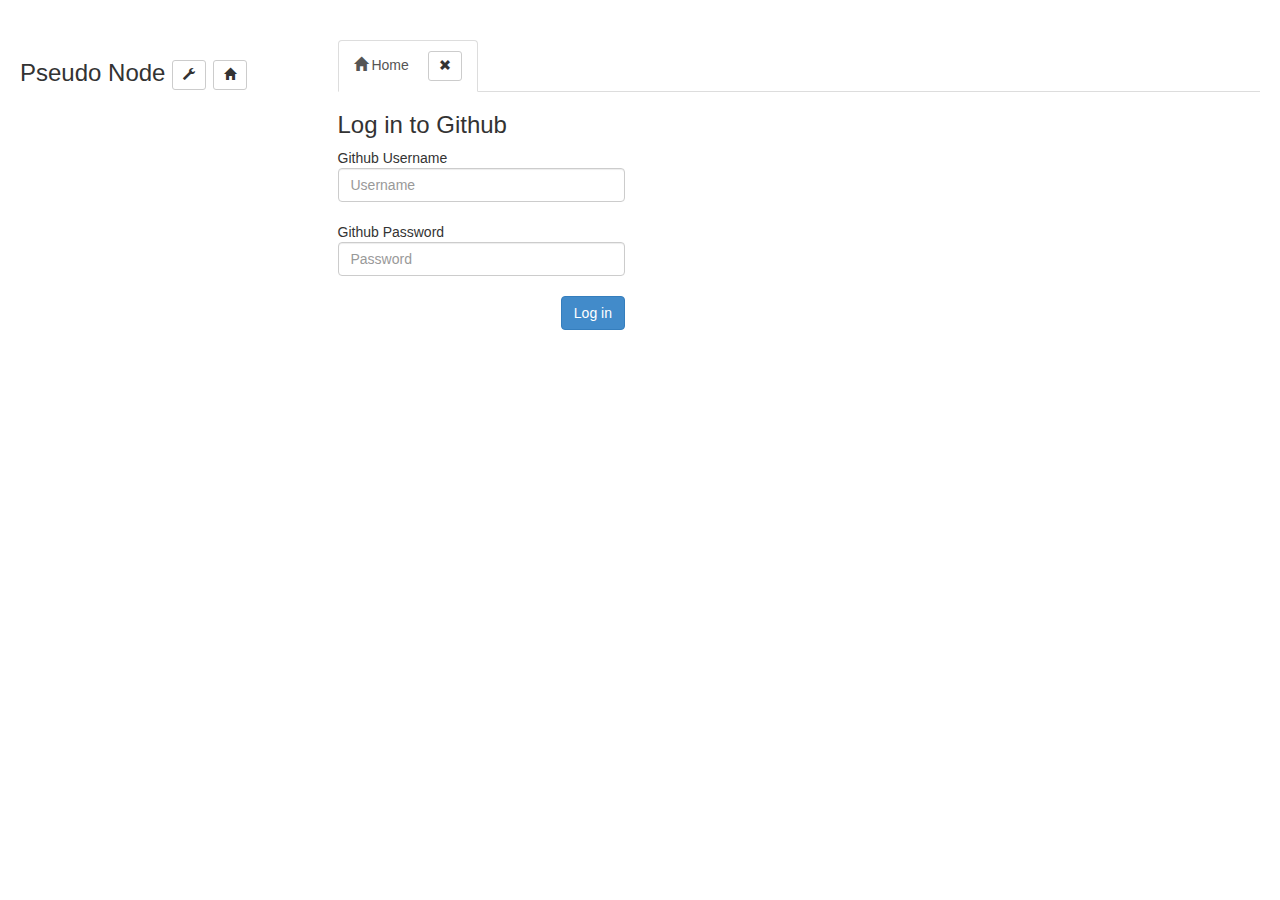
<file: public_html/index.html>
<!DOCTYPE html>
<!--
To change this license header, choose License Headers in Project Properties.
To change this template file, choose Tools | Templates
and open the template in the editor.
-->
<html>
    <head>
        
        <title>
            Pseudo Node
        </title>
        
        <meta charset="UTF-8">
        <meta name="viewport" content="width=device-width, initial-scale=1.0">
    
        <script src="js/src/Util.js"></script>
        
        <!--Libraries-->
        <script src="js/libs/knockout-3.3.0.js"></script>
        <script src="js/libs/jquery.min.js"></script>
        <script src="js/libs/twitter-bootstrap/js/bootstrap.js"></script>
        <script src = "js/libs/noeldelgado_Values.js_master_index.js"></script><!--Shading and Lightening Colors-->
        <script src ="js/libs/showdown.min.js"></script>
        <script src="js/libs/Chart.min.js"></script>
        
        <!--Dragula ;)-->
        <script src="js/libs/dragula/dragula.js"></script>
        <link href ="js/libs/dragula/dragula.min.css" rel="stylesheet">
        
        <!--Github API-->
        <script src="js/libs/underscore-min.js"></script>
        <script src ="js/libs/github.js"></script>
        
        <link href="js/libs/twitter-bootstrap/css/bootstrap.css" rel="stylesheet">
        
        <link href="nofloat.css" rel="stylesheet">
        
        <script src="js/src/WorkspaceManagement/GithubHandler.js"></script>
        <script src ="js/src/WorkspaceManagement/Workspace.js"></script>
        
        <script src="js/src/Canvas/SystemRender.js"></script>
        
        <!--View Models For KO-->
        <script src="js/src/viewmodels/HomeViewModel.js"></script>
        <script src="js/src/viewmodels/SystemViewModel.js"></script>
        <script src="js/src/viewmodels/ApplicationViewModel.js"></script>
        <script src="js/src/viewmodels/ClassViewModel.js"></script>
        <script src="js/src/viewmodels/PurposeViewModel.js"></script>
        <script src="js/src/viewmodels/ObjectMethodViewModel.js"></script>
        <script src ="js/src/viewmodels/DesignPatternTemplateViewModel.js"></script>
        <script src ="js/src/viewmodels/GitHubUserViewModel.js"></script>
        <script src ="js/src/viewmodels/CommitsGraphicViewModel.js"></script>
        
        <!--Importer and Exporter for our programs-->
        <script src ='js/src/IO/SystemImportExport.js'></script>
        <script src ='js/src/IO/ClassImportExport.js'></script>
        <script src ='js/src/IO/PurposeImportExport.js'></script>
        <script src ='js/src/IO/DesignPatternImportExport.js'></script>
        
        <!--Calculators-->
        <script src ="js/src/Calculators/CommitCalculator.js"></script>
        
        <script src="js/src/TabManager.js"></script>
        
        <link rel="stylesheet" href="style.css">
        
        <link rel="shortcut icon" href="favicon.ico">
        <link rel="icon" type="image/png" sizes="32x32" href="favicon.ico">         
        <link rel="icon" type="image/png" sizes="96x96" href="favicon.ico">         
        <link rel="icon" type="image/png" sizes="16x16" href="favicon.ico">
        
        
    </head>
    
    <body class="claro">
      
        <div id="application" style="padding: 20px 20px 20px 20px">
            
            <div class="container-fluid">
            
                <div class ="row content">

                    <nav class="col-md-3  navigation" id="SideBar">
                        <br>
                        <h3>Pseudo Node
                            <!--Settings Tab-->
                            <button type='button' class='btn btn-default btn-sm' data-bind='click: openInTabs'>
                                <span class='glyphicon glyphicon-wrench' aria-hidden='true'></span>
                            </button>
                            
                            <!--Home Button-->
                            <button type='button' class='btn btn-default btn-sm' onclick="openOurHomeTab()">
                                <span class='glyphicon glyphicon-home' aria-hidden='true'></span>
                            </button>
                            
                            <!--Save Button-->
                            <span data-bind="if: nameOfProjectLoaded().length > 0">
                                <button type='button' class='btn btn-default btn-sm' onclick="saveOurWorkspace()">
                                    <span class='glyphicon glyphicon-cloud-upload' aria-hidden='true'></span>
                                </button>
                            </span>
                                
                        </h3>
                        
                        <div style="height:100%">
                            
                            <div id="SystemsSelection"></div>

                            <div data-bind="foreach: rootSystems">
                                
                                <div class="panel panel-default">
                                    
                                    <div class="panel-heading">
                                        <h3 class="panel-title" data-bind="text: name"></h3>
                                    </div>
                                    
                                    <div class="panel-body">
                                        
                                        <button type='button' class='btn btn-default btn-xs' data-bind='click: openInTabs'>
                                            <span class='glyphicon glyphicon-eye-open' aria-hidden='true'></span> 
                                        </button>
                                        
                                        <span class='glyphicon glyphicon-file' aria-hidden='true'></span> 
                                        <span data-bind='text: allClassesCount()'></span>
                                        
                                        <span class='glyphicon glyphicon-align-left' aria-hidden='true'></span>
                                        <span data-bind='text: allSubsystemsCount()'></span>
                                        
                                        <span class='glyphicon glyphicon-star-empty' aria-hidden='true'></span>
                                        <span data-bind='text: purposes().length'></span>
                                        
                                        <h4>Description</h4>
                                        <p data-bind="text: description"></p>
                                        
                                    </div>
                                    
                                </div>
                                
                            </div>
                            
                        </div>
                            
                        
                    </nav>
                    
                    
                    <div class="col-md-9 content">
                        <br>
                        <div id="TabedContent">
                            
                            <ul class="nav nav-tabs" data-tabs="tabs" id="EditTabs">

                            </ul>

                            <div class="tab-content" id="EditTabsContent">

                            </div>
                               
                        </div>
                            
                    </div>
                
                </div>

            </div>
                
        </div>
      
        <script>
            
            jQuery(document).ready(function ($) {
                $('#tabs').tab();
            });


            //Declare all needed variables for building everything else
            var homeViewModel = new HomeViewModel();
            var applicationsViewModel = new ApplicationViewModel();
            var commitsOverview = new CommitsGraphicViewModel();
            var workspace = new Workspace(homeViewModel, applicationsViewModel, commitsOverview);

            function canvasUpdate(){    

                for(var i = 0; i < applicationsViewModel.rootSystems().length; i ++){
                    renderSystems(applicationsViewModel.rootSystems()[i]);
                }

                //systemCanvas.renderSystem();
                window.requestAnimationFrame(canvasUpdate);
                
            }


            function renderSystems(rootSystem){

                rootSystem.systemRenderer.renderSystem();

                for(var i = 0; i < rootSystem.subSystems().length; i ++){
                    renderSystems(rootSystem.subSystems()[i]);
                }

            }


            function saveOurWorkspace(){
                
                confirmAction("Are you ready to commit settings to your repository?  All settings will be stored in psuedonode.json under the root.", function(){
                    workspace.saveToJSON();
                });

            }

            function openOurHomeTab(){
               homeViewModel.openInTabs();
            }

            openOurHomeTab();

            window.requestAnimationFrame(canvasUpdate);

            ko.applyBindings(applicationsViewModel,document.getElementById("SideBar"));
            
        </script>
    </body>
    
    
    <!--  confirmAction modal  -->
    <body>
        
        <!-- Modal -->
        <div class="modal fade" id="confirm-action" role="dialog">
            <div class="modal-dialog">
                
                <!-- Modal content-->
                <div class="modal-content">
                    <div class="modal-header" style="padding:15px 30px;">
                        <button type="button" class="close" data-dismiss="modal">&times;</button>
                        <h4><span class="modal-title"></span>Confirm Action</h4>
                    </div>
                    <div class="modal-body" style="padding:50px 20px 2px;">
                        <p><strong><span id="custom-Action-Message"></span></strong><br/><br/><br/><div align="right">Are you sure you want to perform this action?</div>
                        </p>
                    </div>
                    <div class="modal-footer">
                        <button type="button" class="btn btn-default" data-dismiss="modal">Cancel Action</button>
                        <a class="btn btn-warning btn-ok" onclick="confirmActionCallback()" data-dismiss="modal">Perform Action</a>
                    </div>
                </div>
                
            </div>
        </div>
        
    </body>


</html>
</file>
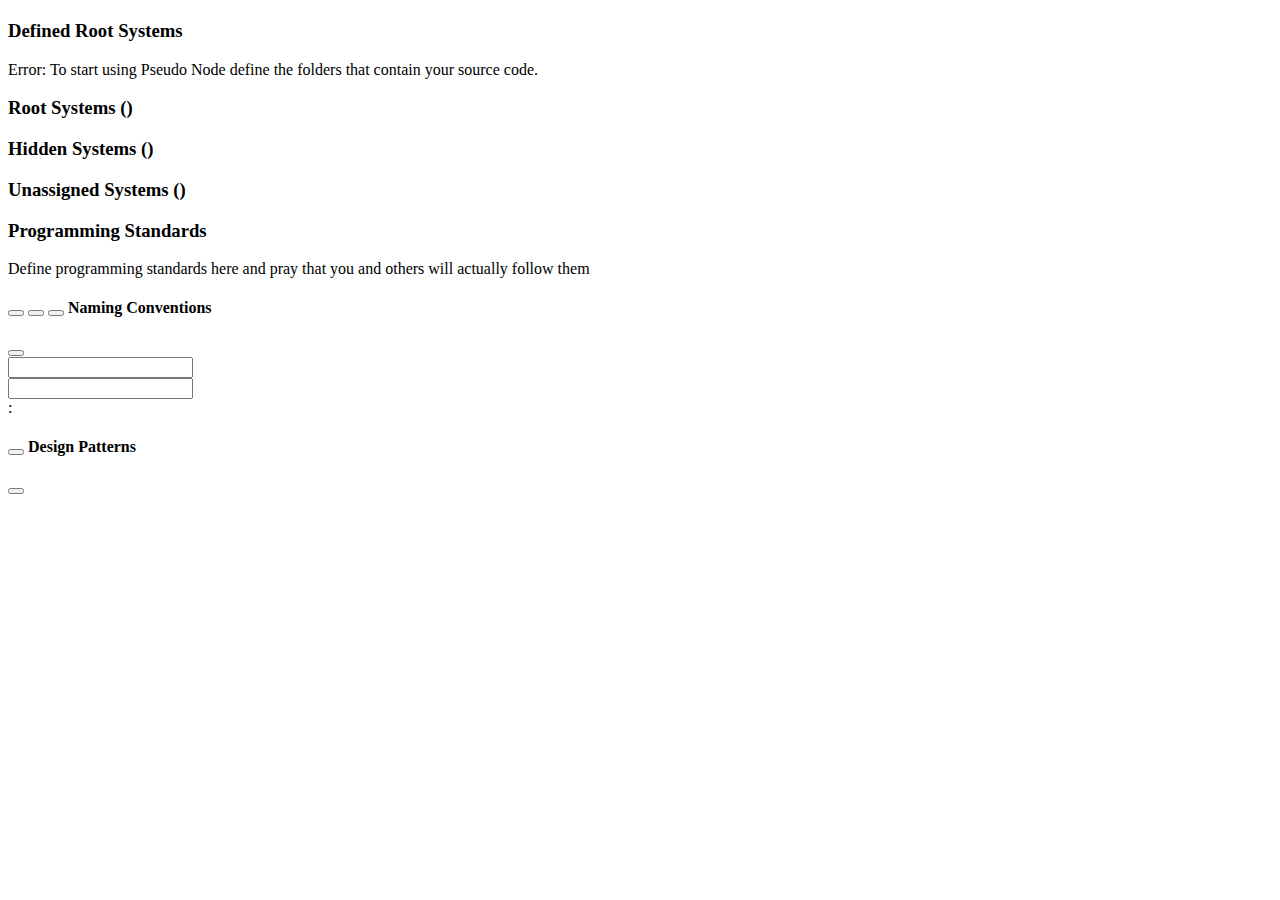
<file: public_html/components/application_settings.html>
<!DOCTYPE html>
<!--
To change this license header, choose License Headers in Project Properties.
To change this template file, choose Tools | Templates
and open the template in the editor.
-->

<div class="container-fluid">
    <h2 data-bind="text:nameOfProjectLoaded"></h2>
    <div class="row">
        
        <div class='col-sm-12 col-md-8'>
            
            <h3>
                Defined Root Systems
            </h3>
            
            
            
            <div data-bind="if: rootSystems().length == 0">
                <div class="alert alert-danger" role="alert">
                    <span class="glyphicon glyphicon-exclamation-sign" aria-hidden="true"></span>
                    <span class="sr-only">Error:</span>
                    To start using Pseudo Node define the folders that contain your source code.
                </div>
            </div>
            
            <div class='row' >
                <div class='col-md-6'>
                    <div class="panel panel-primary">
                        <div class="panel-heading">
                            <h3 class="panel-title">Root Systems (<span data-bind="text: directoriesAsRoot().length"></span>)</h3>
                        </div>
                        <div class="panel-body" id="acceptedSystems" data-bind="foreach: directoriesAsRoot">
                            <div data-bind="text: $data" class="well well-sm"></div>
                        </div>
                    </div>
                    
                    <div class="panel panel-danger">
                        <div class="panel-heading">
                            <h3 class="panel-title">Hidden Systems (<span data-bind="text: directoriesHidden().length"></span>)</h3>
                        </div>
                        <div class="panel-body" id="hiddenSystems" data-bind="foreach: directoriesHidden">
                            <div data-bind="text: $data" class="well well-sm"></div>
                        </div>
                    </div>
                    
                </div>
                
                <div class='col-md-6'>
                    <div class="panel panel-default">
                        <div class="panel-heading">
                            <h3 class="panel-title">Unassigned Systems (<span data-bind="text: directoriesUnassigned().length"></span>)</h3>
                        </div>
                        <div class="panel-body" id="unacceptedSystems" data-bind="foreach: directoriesUnassigned">
                            <div data-bind="text: $data" class="well well-sm"></div>
                        </div>
                    </div>
                </div>
            </div>
           
            <script>
                dragula([document.getElementById('acceptedSystems'), 
                    document.getElementById('unacceptedSystems'),
                    document.getElementById('hiddenSystems')
                ]).on('drop', function (el, container, source) {
                    //console.log(el.innerHTML, container.id, source.id);
                    applicationsViewModel.swapSystemDirectoryLocations(el.innerHTML, container.id, source.id);
                    el.remove();
                });
            </script>
            
        </div>
        
        <div class='col-xs-12 col-sm-6 col-md-4'>
            
            <h3>Programming Standards</h3>
            Define programming standards here and pray that you and others will actually follow them

            <h4>
                <span data-bind="if: editingNamingConventions">
                    <button type='button' class='btn btn-default btn-sm' data-bind="click: toggleEditingNamingConventions">
                        <span class='glyphicon glyphicon-check' aria-hidden='true'></span>
                    </button>
                    <button type='button' class='btn btn-default btn-sm' data-bind='click: addNewNamingConvention'>
                        <span class='glyphicon glyphicon-plus-sign' aria-hidden='true'></span>
                    </button>
                </span>
                <span data-bind="if: !editingNamingConventions()">
                    <button type='button' class='btn btn-default btn-sm' data-bind="click: toggleEditingNamingConventions">
                        <span class='glyphicon glyphicon-pencil' aria-hidden='true'></span>
                    </button>
                </span>
                Naming Conventions
            </h4>
            
            <div data-bind="if: editingNamingConventions">
                <div data-bind='foreach: namingConventions'>
                    
                    <div class='row'>
                        <div class='col-xs-2' style='padding-right:0px'>
                            <button  type='button' class='btn btn-default btn-sm' data-bind="click: $parent.removeNamingConvention">
                                <span class='glyphicon glyphicon-remove-sign' aria-hidden='true'></span>
                            </button>
                        </div>
                        <div class="col-xs-5" style='padding-right:0px; padding-left:0px'>
                            <input type="text" class="form-control" data-bind="value: property">
                        </div>
                        <div class="col-xs-5" style='padding-left:0px'>
                            <input type="text" class="form-control" data-bind="value: value">
                        </div>
                    </div>
                    
                </div>
            </div>
            
            <div  data-bind="if: !editingNamingConventions()">
                
                <div data-bind='foreach: namingConventions'>
                    <b data-bind="text: property"></b>: <span data-bind="text: value"></span><br>
                </div>
                
            </div>
            
            
            
            <h4>
                <button type='button' class='btn btn-default btn-sm' data-bind='click: createNewDesignPattern'>
                    <span class='glyphicon glyphicon-plus-sign' aria-hidden='true'></span>
                </button>
                Design Patterns
            </h4>

            <div data-bind='foreach: defaultDesignPatterns'>
                
                <button type='button' class='btn btn-default btn-xs' data-bind='click: openInTabs'>
                    <span class='glyphicon glyphicon-eye-open' aria-hidden='true'></span> 
                </button>
                
                <span data-bind='text: name'></span><br>
                
            </div>
            
        </div>
        
    </div>
    
</div>
</file>
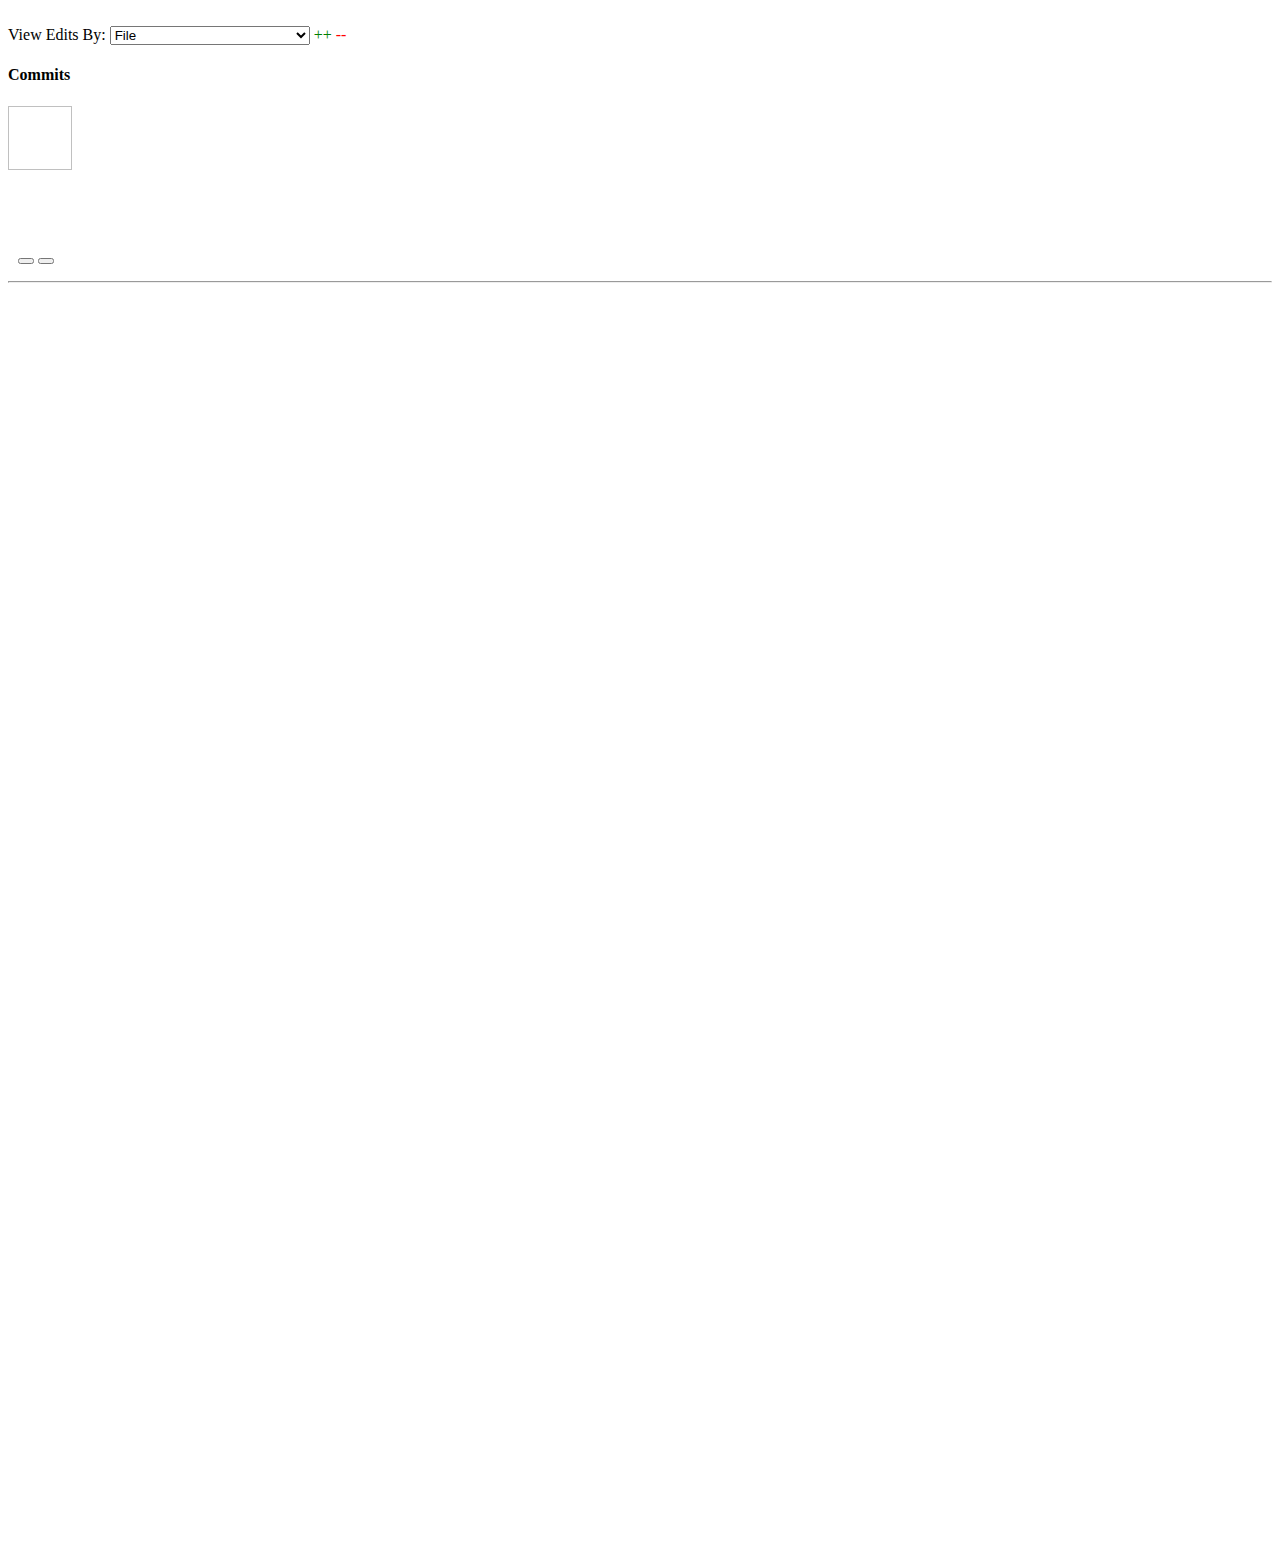
<file: public_html/components/commit_stats.html>
<!DOCTYPE html>
<!--
To change this license header, choose License Headers in Project Properties.
To change this template file, choose Tools | Templates
and open the template in the editor.
-->

<div class="container-fluid">
    <br/>
    <div class="form-inline">
        <label>View Edits By:</label>  
        <select class="form-control" data-bind="value: chartSort" style="width:15em">
            <option>File</option>
            <option>Purpose</option>
        </select>
        
        <span class="dividerSpace" />
        <label style="color: green">++ <span data-bind="text: currentCommitAdditions"/></label>
        
        <span class="dividerSpace" />
        <label style="color: red">-- <span data-bind="text: currentCommitDeletions"/></label>
        
    </div>
    
    
    <div class="row">
        
        <div class="col-md-3 col-sm-6 col-xs-12">
            
            <h4>Commits</h4>
            
            <div data-bind="foreach: commits" style='overflow:auto; height: 650px;'>
                        
                <div class="media" >
                    <div class="media-left">
                        <a data-bind="attr: { href: profileUrl }" target="_blank">
                            <img class="media-object pull-left img-thumbnail" data-bind="attr: { src: profilePicURL }" style="width:64px; height:64px;">
                        </a>
                    </div>

                    <div class="media-body">

                        <h4 style="margin-left: 10px">
                            <span data-bind="text: authorLogin" /> 
                            <small data-bind="text: new Date(date)"></small>
                        </h4> <br />

                    </div>
                    <br />
                    <p style="margin-left: 10px" data-bind="text: message" />

                    <a data-bind="attr: { href: commitHTMLLink }" target="_blank">
                        <button type="button" class="btn btn-default btn-sm">
                            <span class="glyphicon glyphicon-link" aria-hidden="true"></span>
                        </button>
                    </a>
                    <button type="button" class="btn btn-default btn-sm" data-bind="click: $parent.loadCommit">
                        <span class="glyphicon glyphicon-arrow-right" aria-hidden="true"></span>
                    </button>
                    <hr>
                </div>

            </div>
        </div>
        
        <div class="col-md-6">
            
            <canvas id="purposesChart" width="800" height="800"></canvas>
        
            <script>
//                var data = {
//                    labels: ["Eating", "Drinking", "Sleeping", "Designing", "Coding", "Cycling", "Running"],
//                    datasets: [
//                        {
//                            label: "My First dataset",
//                            fillColor: "rgba(220,220,220,0.2)",
//                            strokeColor: "rgba(220,220,220,1)",
//                            pointColor: "rgba(220,220,220,1)",
//                            pointStrokeColor: "#fff",
//                            pointHighlightFill: "#fff",
//                            pointHighlightStroke: "rgba(220,220,220,1)",
//                            data: [65, 59, 90, 81, 56, 55, 40]
//                        },
//                        {
//                            label: "My Second dataset",
//                            fillColor: "rgba(151,187,205,0.2)",
//                            strokeColor: "rgba(151,187,205,1)",
//                            pointColor: "rgba(151,187,205,1)",
//                            pointStrokeColor: "#fff",
//                            pointHighlightFill: "#fff",
//                            pointHighlightStroke: "rgba(151,187,205,1)",
//                            data: [28, 48, 40, 19, 96, 27, 100]
//                        }
//                    ]
//                };
                
                // Get the context of the canvas element we want to select
                //var ctx = document.getElementById("purposesChart").getContext("2d");
                //var myRadarChart = new Chart(ctx).Radar(data);
            </script>
            
        </div>
        
        
    </div>
    
    
</div>
</file>
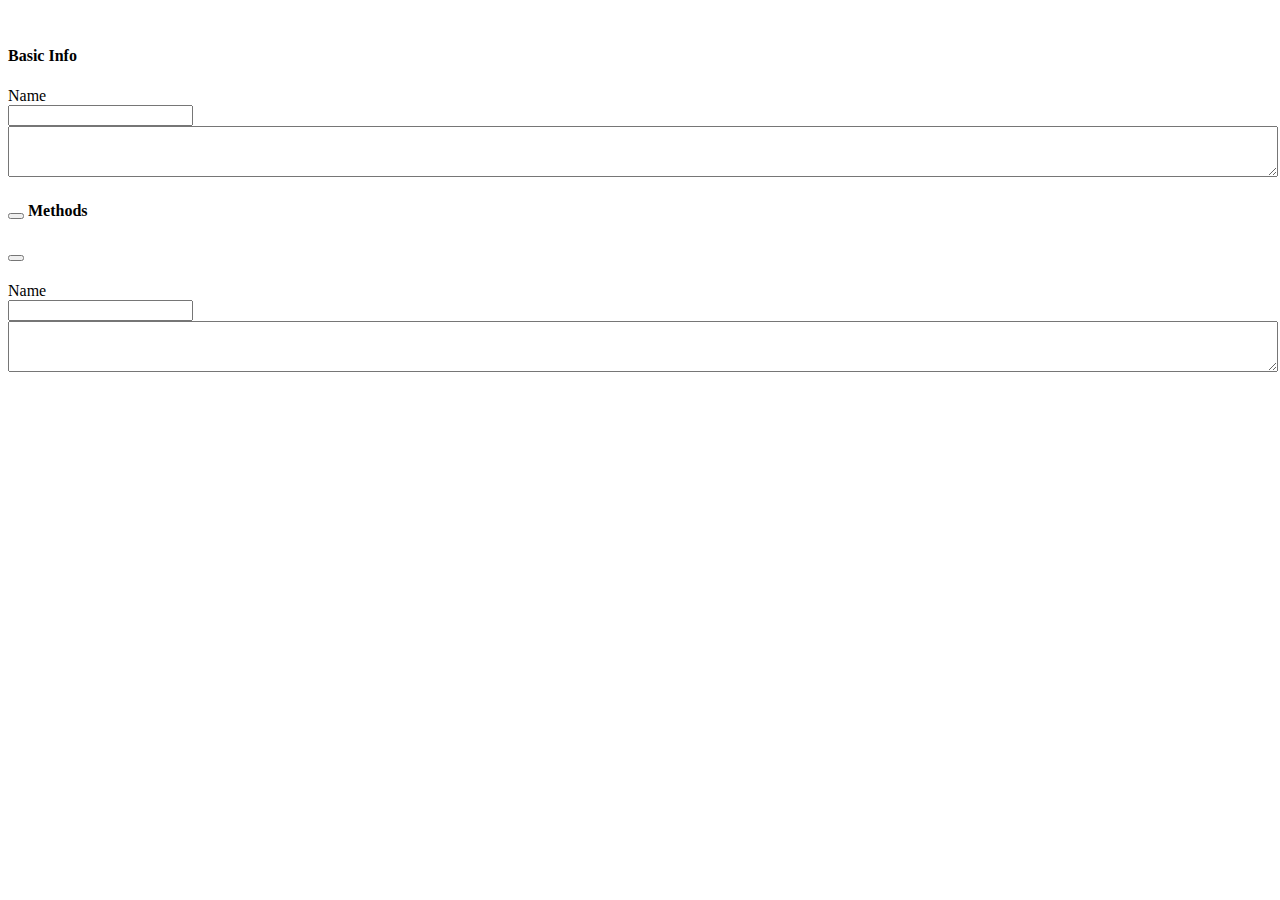
<file: public_html/components/design_pattern_edit.html>
<!DOCTYPE html>
<!--
To change this license header, choose License Headers in Project Properties.
To change this template file, choose Tools | Templates
and open the template in the editor.
-->

<div>
    <br>
    <div class='container-fluid'>
        <div class='row'>

            <div class='col-xs-12 col-sm-6 col-md-4'>
                <h4>Basic Info</h4>

                <div class="input-group">
                    <div class="input-group-addon">Name</div>
                    <input type='text' class='form-control' data-bind='value: name'>
                </div>
                <textarea class='form-control' style='width:100%;' rows='3' data-bind='value: description' placeholder='Description'>
                </textarea><br>

            </div>

            <div class='col-md-8 col-sm-12' >
                
                <h4>
                    <button type='button' class='btn btn-default btn-sm' data-bind='click: addNewMethod'>
                        <span class='glyphicon glyphicon-plus-sign' aria-hidden='true'></span>
                    </button>
                    Methods
                </h4>
                
                <div class='row'>
                    
                    <div data-bind="foreach: methodsThatComeWithPattern">
                        
                        <div class="col-md-4 col-sm-6 col-xs-12">
                        
                            <div class="panel panel-default">

                                <div class="panel-heading">
                                    <h3 class="panel-title" >
                                        
                                        <button type='button' class='btn btn-default btn-sm' data-bind='click: $parent.removeMethod'>
                                            <span class='glyphicon glyphicon-minus-sign' aria-hidden='true'></span>
                                        </button>
                                        
                                        <span data-bind="text:name"></span>
                                    </h3>
                                </div>

                                <div class="panel-body">
                                    <div class="input-group">
                                        <div class="input-group-addon">Name</div>
                                        <input type='text' class='form-control' data-bind='value: name'>
                                    </div>
                                    <textarea class='form-control' style='width:100%;' rows='3' data-bind='value: description' placeholder='Description'>
                                    </textarea><br>
                                </div>

                            </div>
                            
                        </div>
                    </div>
                
                </div>
                
            </div>

        </div>
    </div>
</div>
</file>
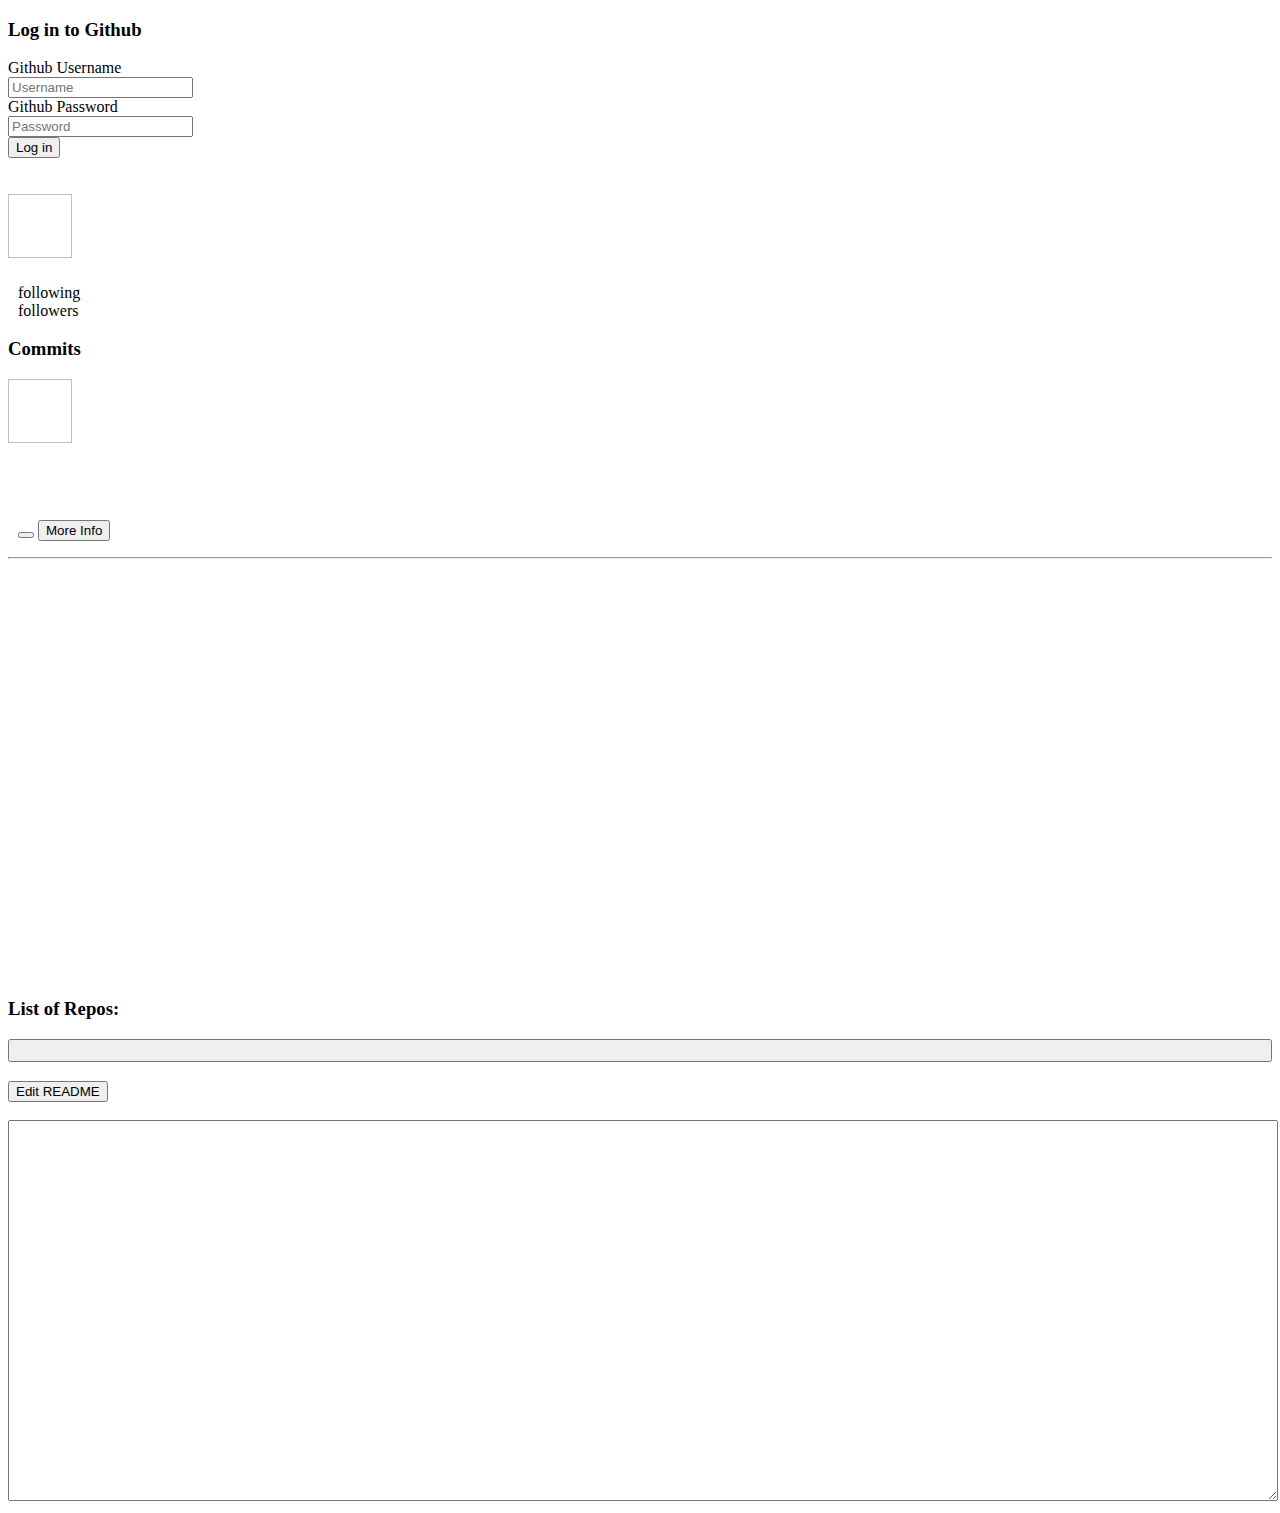
<file: public_html/components/home_tab.html>
<!DOCTYPE html>
<!--
To change this license header, choose License Headers in Project Properties.
To change this template file, choose Tools | Templates
and open the template in the editor.
-->


<div class="container-fluid">
    
    <div class="row">
            
        <div data-bind="visible: !loggedIn()">
            
            <div class='col-xs-12 col-sm-6 col-md-4'>
                
                <h3>Log in to Github</h3>

                <script>

                    // Disables page submission (and the accompanying page reload) when the specified form is submitted.
                    $('#githubLogInForm').submit(false);

                </script>

                <form id="githubLogInForm" method="post">

                    Github Username<br>

                    <input type="text" class="form-control" id="githubUserName" name="firstname" placeholder="Username">
                    <br>

                    Github Password<br>

                    <input type="password" class="form-control" id="githubPassword" name="lastname" placeholder="Password">
                    <br>

                    <button class="btn btn-primary pull-right" onclick="signIntoGithub()">Log in</button>
                    <br><br>

                </form>
                
            </div>
            
        </div>
            
        
        
        <div data-bind="visible: loggedIn()">
               
            <div class='col-xs-12 col-sm-6 col-md-4'>
                
                <br />
                
                <div class="media" data-bind="with: basicGithubUserInfo">
                    <div class="media-left">
                        <a data-bind="attr: { href: profileUrl }" target="_blank">
                            <img class="media-object pull-left img-thumbnail" data-bind="attr: { src: profilePicURL }" style="width:64px; height:64px;">
                        </a>
                    </div>
                    
                    <div class="media-body">
                        <h4 class="media-heading" data-bind="text: displayName" style="margin-left: 10px"></h4>
                        <p style="margin-left: 10px">
                            <span data-bind="text: following"/> following <br />
                            <span data-bind="text: followers"/> followers
                        </p>
                    </div>
                </div>
                
                <div data-bind="if: applicationsViewModel.nameOfProjectLoaded().length != 0 ">
                    <!--<h3 data-bind="text: applicationsViewModel.nameOfProjectLoaded" />-->
                    <h3>Commits</h3>
                    <div data-bind="foreach: repoCommits" style='overflow:auto; height: 600px;'>
                        
                        <div class="media" >
                            <div class="media-left">
                                <a data-bind="if:profileUrl, attr: { href: profileUrl }" target="_blank">
                                    <img class="media-object pull-left img-thumbnail" data-bind="attr: { src: profilePicURL }" style="width:64px; height:64px;">
                                </a>
                            </div>

                            <div class="media-body">
                                
                                <h4 style="margin-left: 10px">
                                    <span data-bind="text: authorLogin" /> 
                                    <small data-bind="text: new Date(date)"></small>
                                </h4> <br />

                            </div>
                            <br />
                            <p style="margin-left: 10px" data-bind="text: message" />
                            
                            <a data-bind="attr: { href: commitHTMLLink }" target="_blank">
                                <button type="button" class="btn btn-default btn-sm">
                                    <span class="glyphicon glyphicon-link" aria-hidden="true"></span>
                                </button>
                            </a>
                            
                            <button class="btn btn-default btn-sm" onclick="commitsOverview.openInTabs()"> More Info </button>
                            
                            <hr>
                        </div>
                        
                    </div>
                    
                </div>
                
            </div>
            
                
            <div data-bind="if: applicationsViewModel.nameOfProjectLoaded().length == 0 ">

                
                <h3>List of Repos:</h3>

                <div data-bind='foreach: usersRepos'>
                    <div class='col-xs-12 col-sm-6 col-md-4'>

<!--                        <h4><button type='button' class='btn btn-default btn-xs' data-bind='click: $parent.loadRepo'>
                            <span class='glyphicon glyphicon-import' aria-hidden='true'></span> </button><span data-bind='text: name'></span></h4>
                        <p data-bind='text: description'></p>-->

                        <button type='button' class='btn btn-default btn-xs' data-bind='click: $parent.loadRepo' style="width:100%; white-space: normal">
                            <h4>
                                <span data-bind='text: name'></span>
                            </h4>
                            
                            <p data-bind='text: description'></p>
                        </button>

                    </div>
                </div>

            </div>

            
        </div>
        
        <div class='col-xs-12 col-sm-6 col-md-8'>
            
            <br />
            <div data-bind="if: canEditReadMe">
                <button type="button" class='btn btn-default btn-sm' data-bind="click: toggleEditingReadMe">Edit README</button>
            </div>
            
            <div data-bind="if: !currentelyEditingReadme()" style='width:100%;'>
                <span data-bind="html: readMeHTML"></span>
            </div>
            
            <div data-bind="if: currentelyEditingReadme()">
                <br />
                <textarea class='form-control' style='width:100%;' rows='25' data-bind="value: repoReadMeRaw"></textarea>
            </div>
            
        </div>

        
    </div>
    
</div>
    

<script>
    
    
    function signIntoGithub(){
        
        var username = document.getElementById("githubUserName").value;
        var password = document.getElementById("githubPassword").value;
        
        workspace.logInToGitHub(username, password);
        
    }
    
</script>
</file>
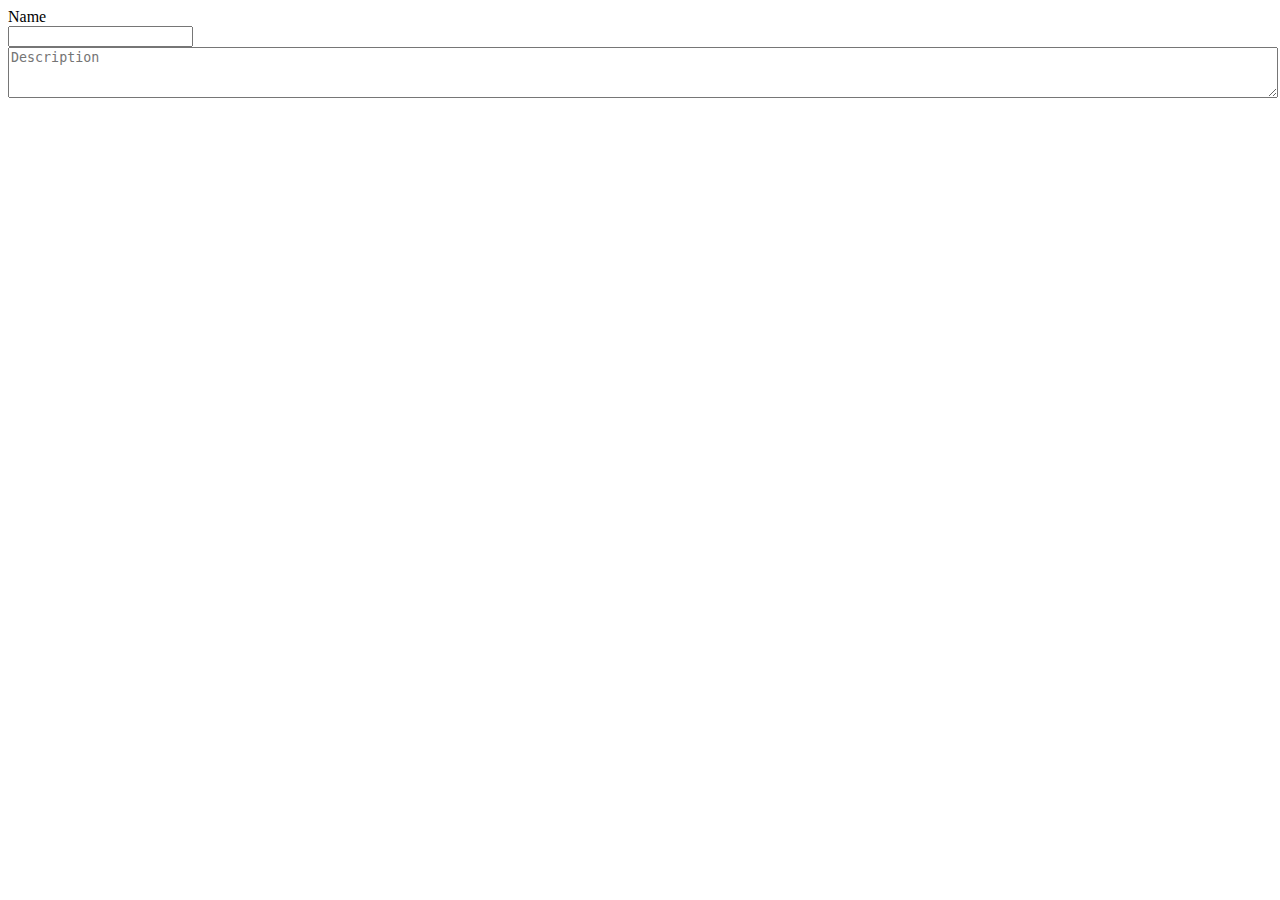
<file: public_html/components/name_and_description.html>
<!DOCTYPE html>
<!--
To change this license header, choose License Headers in Project Properties.
To change this template file, choose Tools | Templates
and open the template in the editor.
-->

<div class="input-group">
    <div class="input-group-addon">Name</div>
    <input type='text' class='form-control' data-bind='value: name'>
</div>
<textarea class='form-control' style='width:100%;' rows='3' data-bind='value: description' placeholder='Description'>
</textarea><br>
</file>
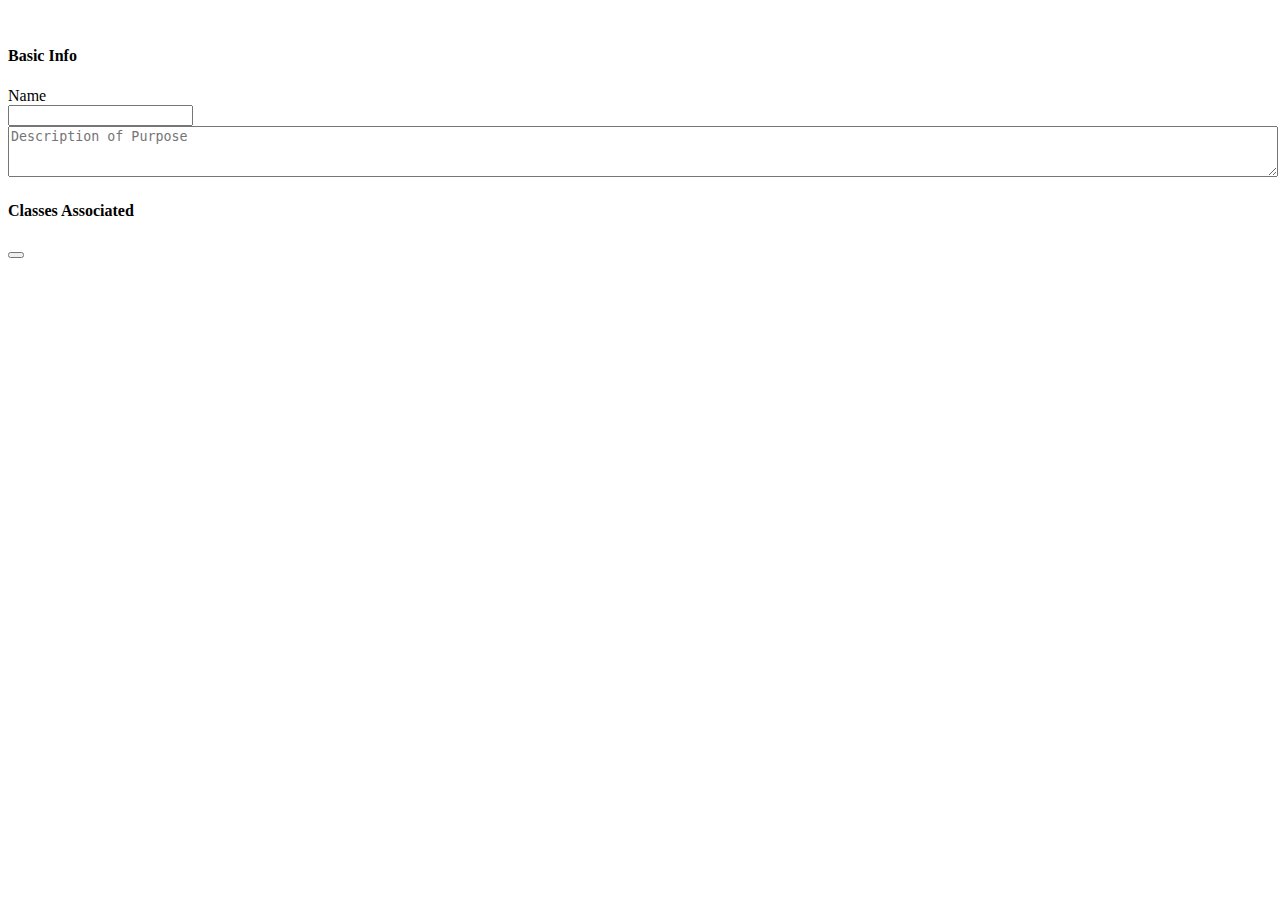
<file: public_html/components/purpose_edit.html>
<!DOCTYPE html>
<!--
To change this license header, choose License Headers in Project Properties.
To change this template file, choose Tools | Templates
and open the template in the editor.
-->

<br />
<div class="container-fluid">
    <div class = "row">
        
        <div class='col-md-4'>
            <h4>Basic Info</h4>
            <div class="input-group">
                <div class="input-group-addon">Name</div>
                <input type='text' class='form-control' data-bind='value: name'>
            </div>
            <textarea class='form-control' style='width:100%;' rows='3' data-bind='value: description' placeholder='Description of Purpose'></textarea><br>
        
            <h4>Classes Associated</h4>
            <div data-bind='foreach: classesAssociated'>
                <button type='button' class='btn btn-default btn-xs' data-bind='click: openInTabs'>
                    <span class='glyphicon glyphicon-eye-open' aria-hidden='true'></span> 
                </button>
                <span data-bind='text: name()'></span><br>
            </div>
            
        </div>
        
    </div>
</div>
</file>
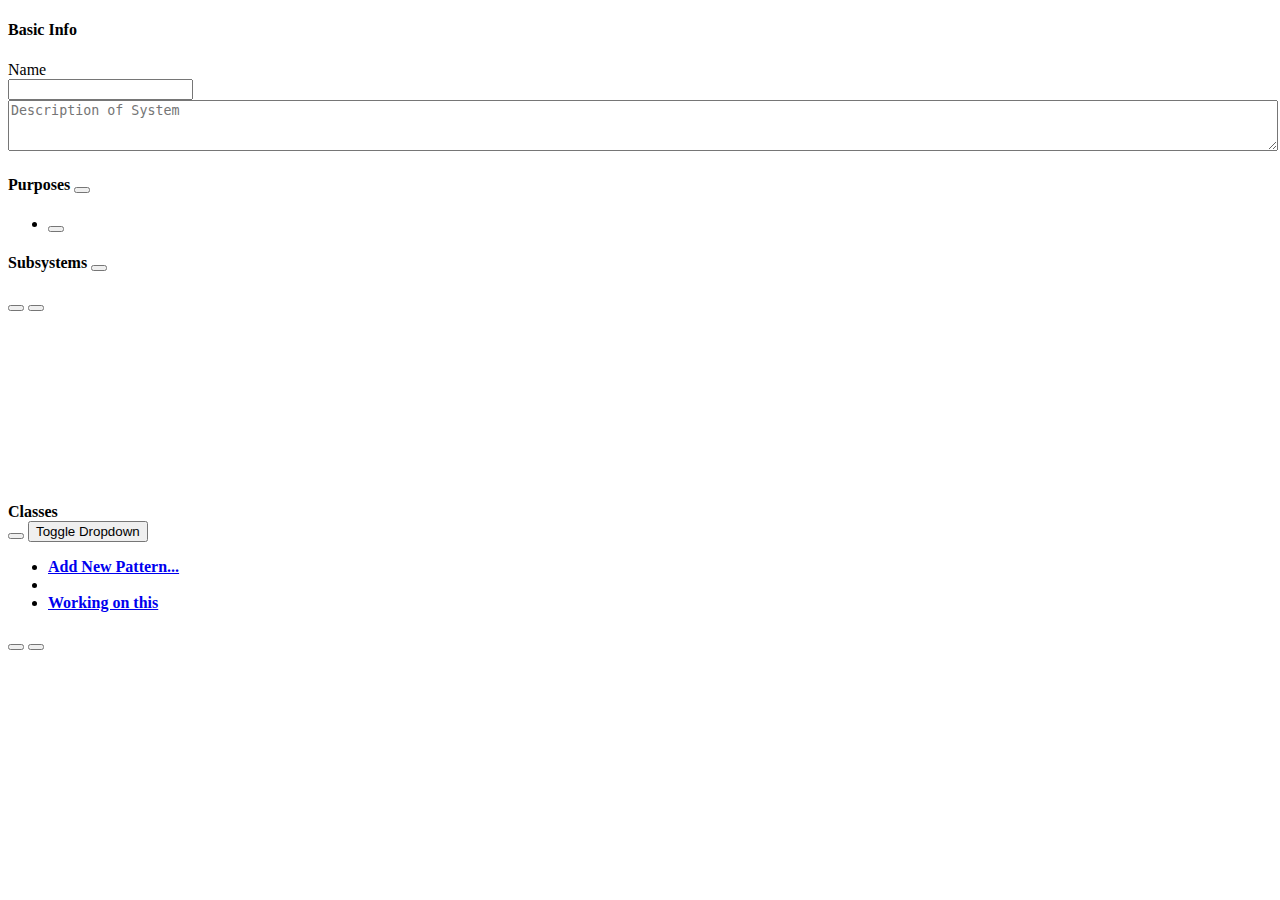
<file: public_html/components/system_edit.html>
<!DOCTYPE html>
<!--
To change this license header, choose License Headers in Project Properties.
To change this template file, choose Tools | Templates
and open the template in the editor.
-->

<div class="container-fluid">

    <div class="row">
        
        <div class='col-md-4'>
        
            <h4>Basic Info</h4>

            <div class="input-group">

                <div class="input-group-addon">Name</div>
                <input type='text' class='form-control' data-bind='value: name'>

            </div>

            <textarea class='form-control' style='width:100%;' rows='3' data-bind='value: description' placeholder='Description of System'></textarea>
            <br>
        
        </div>
        
        <div class='col-md-5'>

            <h4> 
                Purposes
                <button type='button' class='btn btn-default' data-bind='click: addNewPurpose'>
                    <span class='glyphicon glyphicon-plus-sign' aria-hidden='true'></span>
                </button>
            </h4>
            
            <ul data-bind='foreach: purposes'>
                <li>
                    
                    <button type='button' class='btn btn-default btn-xs' data-bind='click: openInTabs'>
                        <span class='glyphicon glyphicon-eye-open' aria-hidden='true'></span> 
                    </button>
                    
                    <span data-bind='text: name'></span>
               
                </li>
            </ul>
            
        </div>
        
        <div class='col-md-3'>
            
            <h4>
                Subsystems
                <button type='button' class='btn btn-default' data-bind='click: addNewSubsystem'>
                    <span class='glyphicon glyphicon-plus-sign' aria-hidden='true'></span>
                </button>
            </h4>
            
            <dl data-bind='foreach: subSystems'>
                <dt>
                    
                    <button type='button' class='btn btn-default btn-xs' data-bind='click: removeSelfFromSystem'>
                        <span class='glyphicon glyphicon-remove' aria-hidden='true'></span>
                    </button>
                    
                    <button type='button' class='btn btn-default btn-xs' data-bind='click: openInTabs'>
                        <span class='glyphicon glyphicon-eye-open' aria-hidden='true'></span> 
                    </button>
                    
                    <span data-bind='text: name(), click: openInTabs'></span>
                
                </dt>
                
                <dd data-bind='text: description()'></dd>
                
            </dl>
            
        </div>
        
    </div>
    
    <div class="row">
        <div class='col-xs-12 col-md-9' style='position:relative'>
            <canvas id="NodeCanvas"></canvas>
        </div>
        
        <div class='col-xs-12 col-md-3'>
            
            <h4>Classes
            
                <div class='btn-group'>

                    <button type='button' class='btn btn-default' aria-expanded='false' data-bind="click: addNewClass">
                        <span class='glyphicon glyphicon-plus-sign' aria-hidden='true'></span>
                    </button>

                    <button type='button' class='btn btn-default dropdown-toggle' data-toggle='dropdown' aria-expanded='false'>
                        <span class='caret'></span>
                        <span class='sr-only'>Toggle Dropdown</span>
                    </button>

                    <ul class='dropdown-menu' role='menu'>

                        <li><a href='#' data-bind="click: application().createNewDesignPattern">Add New Pattern...</a></li>
                        <li class='divider'></li>

                        <span data-bind='foreach: application().defaultDesignPatterns'>
                            <li><a href='#'>Working on this</a></li>
                        </span>

                    </ul>

                </div>   
                
            </h4>
            
            <dl data-bind='foreach: classesAssociated'>
                <dt>
                    <button type='button' class='btn btn-default btn-xs' data-bind='click: removeSelfFromSystem'>
                        <span class='glyphicon glyphicon-remove' aria-hidden='true'></span>
                    </button>
                    
                    <button type='button' class='btn btn-default btn-xs' data-bind='click: openInTabs'>
                        <span class='glyphicon glyphicon-eye-open' aria-hidden='true'></span> 
                    </button>
                    <span data-bind='text: name'></span>
                </dt>
                <dd data-bind='text: description'></dd>
            </dl>
            
        </div>
        
    </div>

</div>
</file>
<file: public_html/nofloat.css>
/*
To change this license header, choose License Headers in Project Properties.
To change this template file, choose Tools | Templates
and open the template in the editor.
*/
/* 
    Created on : Jul 11, 2015, 2:56:49 AM
    Author     : Eli
*/

/*http://stackoverflow.com/questions/19089384/twitter-bootstrap-3-two-columns-full-height*/

/*.content {
    overflow: hidden;
}

.navigation {
    padding-bottom: 100%;
    margin-bottom: -100%;
}

.header {
    background: green;
}
.navigation {
    background: pink;
}
.content {
    background: yellow;
}*/
</file>
<file: public_html/style.css>
/*
To change this license header, choose License Headers in Project Properties.
To change this template file, choose Tools | Templates
and open the template in the editor.
*/
/* 
    Created on : Jun 12, 2015, 11:31:28 PM
    Author     : Eli
*/

#NodeCanvas {
    background-color: #311440;
    /* width: 100%; */
    /* height: 100%; */
}
#EditWindow{
    width: 73%;
    height: 88%;
    left: 23%;
    top: 0%;
    margin: 1cm 1cm 1cm 1cm;
    position: absolute;
}

#TabedContent{
    width: 100%;
}

/*http://stackoverflow.com/questions/3148415/how-to-make-a-vertical-line-in-html*/
.verticalLine {
    padding: 3px;
    /*border-right: thin solid #000000;*/
}

.dividerSpace{
    width:15px;
    height:auto;
    display:inline-block;
}
</file>
<file: public_html/js/libs/dragula/dragula.min.css>
.gu-mirror{position:fixed!important;margin:0!important;z-index:9999!important}.gu-hide{display:none!important}.gu-unselectable{-webkit-user-select:none!important;-moz-user-select:none!important;-ms-user-select:none!important;user-select:none!important}.gu-transit{opacity:.2;-ms-filter:"progid:DXImageTransform.Microsoft.Alpha(Opacity=20)";filter:alpha(opacity=20)}.gu-mirror{opacity:.8;-ms-filter:"progid:DXImageTransform.Microsoft.Alpha(Opacity=80)";filter:alpha(opacity=80)}
</file>
